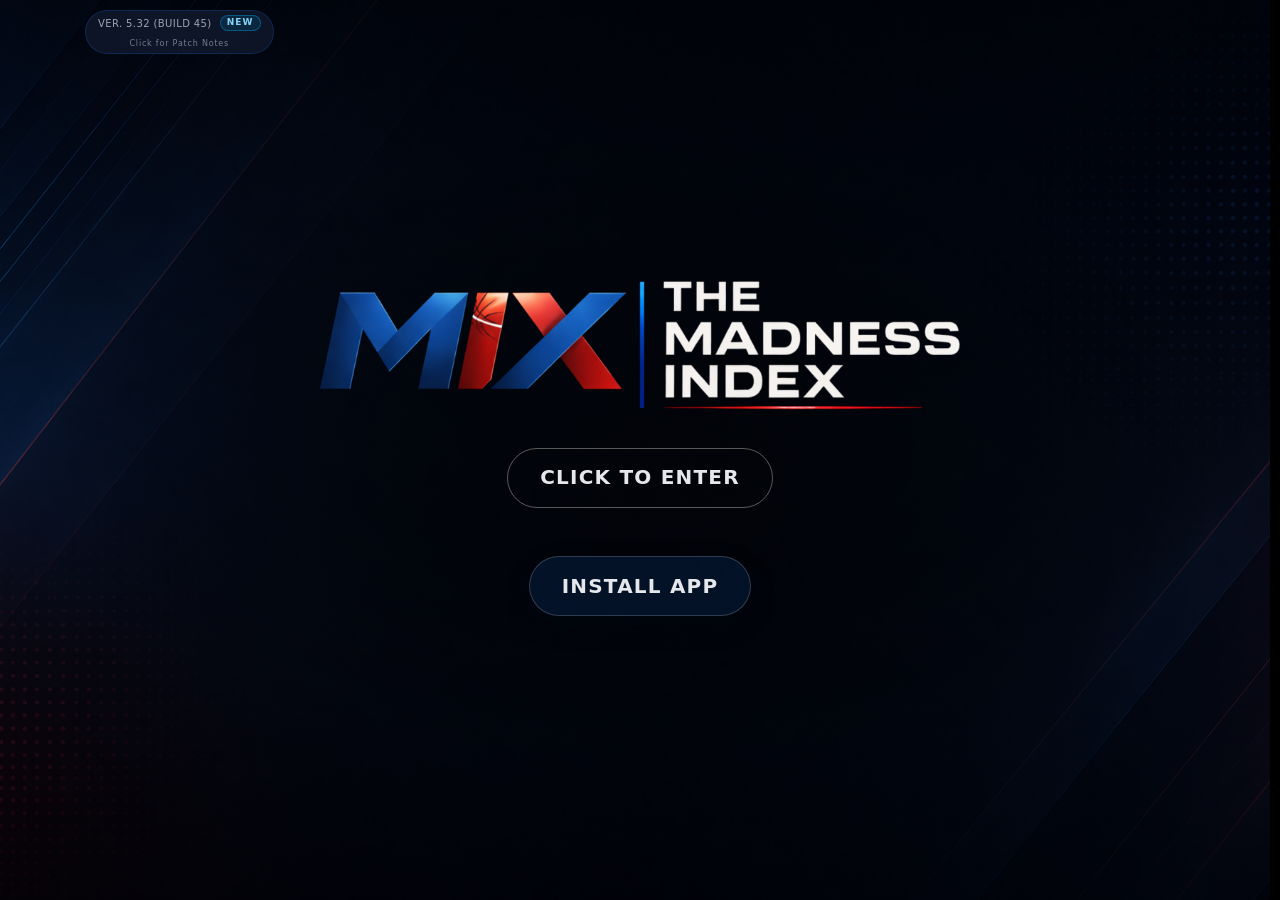
<file: index.html>
<!DOCTYPE html>
<html lang="en">
<head>
  <meta charset="UTF-8" />
  <title>The Madness Index</title>
  <meta name="viewport" content="width=device-width, initial-scale=1.0, viewport-fit=cover" />

  <!-- Google Font -->
  <link rel="preconnect" href="https://fonts.googleapis.com">
  <link rel="preconnect" href="https://fonts.gstatic.com" crossorigin>
  <link href="https://fonts.googleapis.com/css2?family=Rajdhani:wght@500;600;700&display=swap" rel="stylesheet">

  <!-- Core styles -->
  <link rel="stylesheet" href="styles2.css?v=45" />
  <link rel="stylesheet" href="mobile.css?v=45" />
  <link rel="icon" type="image/png" href="assets/img/logos/madness-index-app-logo.PNG" />

  <!-- PWA manifest -->
  <link rel="manifest" href="manifest.json?v=45" />
</head>
<body>

<!-- Canonical Madness Delta (single source of truth) -->
<svg aria-hidden="true" focusable="false" style="position:absolute;width:0;height:0;overflow:hidden">
  <symbol id="mi-delta-symbol" viewBox="0 0 10.754103 9.3092775">
    <g transform="translate(-2.5877921,-2.8114259)">
      <path
        style="fill:#1c6fb0;fill-opacity:1;stroke:#165a8e;stroke-width:0.184;stroke-dasharray:none;stroke-opacity:1"
        d="M 7.9648442,6.2478923 8.9863116,8.1953879 10.00778,10.142884 H 7.9648442 5.9219074 L 6.9433758,8.1953879 Z" />
      <path
        style="fill:#e6e9ed;fill-opacity:1;stroke:#bcc3cd;stroke-width:0.3;stroke-linecap:butt;stroke-linejoin:miter;stroke-dasharray:none;stroke-opacity:1;paint-order:stroke fill markers"
        d="M 7.9648438,3.1113281 2.8476562,11.970703 h 6.2109376 1.4472652 0.652344 L 10.505859,10.988281 H 9.0585938 4.671875 C 5.7699525,8.9123322 6.8676086,6.8361598 7.9648438,4.7597656 9.1123585,6.9421942 10.279058,9.1148887 11.416016,11.302734 L 11.75,11.970703 h 1.332031 z" />
    </g>
  </symbol>
</svg>

<!-- ================= MADNESS INDEX ENTRY SCREEN ================= -->
<div id="mi-entry-screen" aria-hidden="true">
  <div class="mi-entry-inner">
    <img src="assets/img/logos/madness-index-home-logo.png" alt="The Madness Index" class="mi-entry-logo"/>

    <button class="mi-entry-button">CLICK TO ENTER</button>

    <button
      id="miInstallBtn"
      class="mi-entry-install-button"
      type="button"
      hidden
    >
      INSTALL APP
    </button>

    <div
      id="miInstallHelp"
      class="mi-entry-install-help"
      hidden
      aria-live="polite"
    ></div>
  </div>
</div>
<!-- =============================================================== -->
<div id="preMatchup">

    <!-- ================= HEADER ZONE ================= -->
    <div class="header-zone-wrapper">

  <!-- ================= HEADER ================= -->
  <header class="app-header enhanced-header">

    <div class="hero-logo-wrap">
      <img
        src="assets/img/logos/madness-index-home-logo.png"
        alt="Madness Index Logo"
        class="hero-logo"
      />
    </div>

    <div class="hero-text-wrap">
      <p class="hero-tagline" data-copy="hero.tagline"></p>
      <p class="hero-subtitle">
        <span data-copy="hero.subtitle"></span>
        <span class="hero-sub-highlight" data-copy="hero.subtitle_highlight"></span>
      </p>
    </div>

  </header>

  <!-- ================= VERSION NOTES (UTILITY OVERLAY) ================= -->
  <div class="version-notes-anchor">
    <button
      id="versionBadgeBtn"
      class="version-badge version-badge-btn"
      type="button"
      aria-haspopup="dialog"
      aria-expanded="false"
    >
      <span class="vb-line1">
        <span id="versionBadgeText">Version 1.0 (Build 4.0)</span>
        <span class="vb-new" aria-hidden="true">NEW</span>
      </span>
      <span class="vb-hint">Click for Patch Notes</span>
    </button>

    <div
      id="versionNotes"
      class="version-notes"
      role="dialog"
      aria-hidden="true"
      aria-label="Patch notes"
    >
      <div
        class="version-notes-title"
        data-copy="patch_notes.title"
      >
        Patch Notes
      </div>

      <!-- JS will render patch notes into this list -->
      <ul
        id="versionNotesList"
        class="version-notes-list"
      ></ul>
    </div>
  </div>

</div>

    <!-- PRE-MATCHUP PROGRESS BAR (moved under hero) -->
    <section id="preHubStatusWrap" class="pre-header-status">
      <div class="pre-hub-status" id="preHubStatus" role="status" aria-live="polite">
        <span class="pre-status-label" data-copy="prematch.progress.status_label"></span>
        <span id="preStatusText" class="pre-status-text"></span>

        <div class="pre-status-bar" aria-hidden="true">
          <div id="preStatusFill" class="pre-status-fill"></div>
        </div>
      </div>
    </section>

    <!-- ========== PRE-MATCHUP 3-COLUMN SETUP ROW ========== -->
    <section id="preSetupRow" class="pre-setup-row top-bar">

      <!-- COL 1: Start a Matchup (dynamic single-step) -->
      <section id="preMatchupHub" class="card pre-matchup-hub">
        <div class="pre-hub-inner">

          <div class="round-step-label" data-copy="controls.step0_label">Matchup Status</div>

          <div class="pre-hub-steps pre-hub-status-grid">
            <div class="pre-step pre-step--status" id="preStep1">
              <div class="pre-step-num">1</div>
              <div class="pre-step-copy">
                <div class="pre-step-label" id="preStepLabel1" data-copy="prematch.progress.step1">Dataset</div>
                <div class="pre-step-text" id="preStepText1">Not loaded</div>
              </div>
              <div class="pre-step-status" id="preStepStatus1">Pending</div>
            </div>

            <div class="pre-step pre-step--status" id="preStep2">
              <div class="pre-step-num">2</div>
              <div class="pre-step-copy">
                <div class="pre-step-label" id="preStepLabel2" data-copy="prematch.progress.step2">Teams</div>
                <div class="pre-step-text" id="preStepText2">Waiting for selections</div>
              </div>
              <div class="pre-step-status" id="preStepStatus2">Locked</div>
            </div>

            <div class="pre-step pre-step--status" id="preStep3">
              <div class="pre-step-num">3</div>
              <div class="pre-step-copy">
                <div class="pre-step-label" id="preStepLabel3" data-copy="prematch.progress.step3">Round + Run</div>
                <div class="pre-step-text" id="preStepText3">Round not selected</div>
              </div>
              <div class="pre-step-status" id="preStepStatus3">Locked</div>
            </div>
          </div>
        </div>
      </section>

      <!-- COL 2: CSV / Dataset -->
      <div class="card controls-card is-primary-entry" id="datasetCard">
        <div class="round-step-label" data-copy="controls.step1_label">STEP 1: Load Tournament Data</div>

        <div class="controls-grid">
          <div class="dataset-select-wrap">
            <select id="datasetSelect">
              <option value="" disabled selected data-copy="controls.dataset_placeholder">Select a dataset…</option>

              <option value="data/csvs/mi_2026_official.csv" data-filename="MadnessIndex_2026_Official.csv">
                2026 Official Tournament Field
              </option>

              <option value="data/csvs/mi_2025_official.csv" data-filename="MadnessIndex_2025_Official.csv">
                2025 Official Tournament Field
              </option>

              <option value="data/csvs/mi_2024_official.csv" data-filename="MadnessIndex_2024_Official.csv">
                2024 Official Tournament Field
              </option>

              <option value="data/csvs/mi_2023_official.csv" data-filename="MadnessIndex_2023_Official.csv">
                2023 Official Tournament Field
              </option>

              <option value="data/csvs/mi_2022_official.csv" data-filename="MadnessIndex_2022_Official.csv">
                2022 Official Tournament Field
              </option>

              <option value="data/csvs/mi_2021_official.csv" data-filename="MadnessIndex_2021_Official.csv">
                2021 Official Tournament Field
              </option>

              <option value="data/csvs/mi_2019_official.csv" data-filename="MadnessIndex_2019_Official.csv">
                2019 Official Tournament Field
              </option>

              <option value="data/csvs/mi_2018_official.csv" data-filename="MadnessIndex_2018_Official.csv">
                2018 Official Tournament Field
              </option>

              <option value="data/csvs/mi_2017_official.csv" data-filename="MadnessIndex_2017_Official.csv">
                2017 Official Tournament Field
              </option>

              <option value="data/csvs/mi_2016_official.csv" data-filename="MadnessIndex_2016_Official.csv">
                2016 Official Tournament Field
              </option>

              <option value="data/csvs/mi_2015_official.csv" data-filename="MadnessIndex_2015_Official.csv">
                2015 Official Tournament Field
              </option>

              <option value="data/csvs/mi_2014_official.csv" data-filename="MadnessIndex_2014_Official.csv">
                2014 Official Tournament Field
              </option>

              <option value="data/csvs/mi_2013_official.csv" data-filename="MadnessIndex_2013_Official.csv">
                2013 Official Tournament Field
              </option>

              <option value="data/csvs/mi_2012_official.csv" data-filename="MadnessIndex_2012_Official.csv">
                2012 Official Tournament Field
              </option>

              <option value="data/csvs/mi_2011_official.csv" data-filename="MadnessIndex_2011_Official.csv">
                2011 Official Tournament Field
              </option>
            </select>
          </div>

          <div class="or-divider" aria-hidden="true">
            <span>OR</span>
          </div>

          <label for="csvFile" class="file-label file-label--manual">
            <span data-copy="controls.csv_label_manual">Upload CSV manually</span>
            <input type="file" id="csvFile" accept=".csv" />
          </label>
        </div>

        <div id="status" class="status"></div>
      </div>

      <!-- COL 3: Team / Round / Run (3-row grid) -->
      <div class="card controls-card matchup-setup-card" id="matchupSetupCard">

        <div class="matchup-steps">
          <!-- ROW 1 -->
          <div class="matchup-step mc-row" id="mcRow1">
            <div class="round-step-label step-label" data-copy="controls.step2_label">STEP 2: Select Teams</div>

            <div class="control-row">
              <div class="select-wrap home-team-select" id="teamASelectWrap">
                <select id="teamA" data-dd-context="home">
                  <option value="" disabled selected>Select Team A</option>
                </select>
              </div>

              <div class="select-wrap home-team-select" id="teamBSelectWrap">
                <select id="teamB" data-dd-context="home">
                  <option value="" disabled selected>Select Team B</option>
                </select>
              </div>
            </div>
          </div>

          <!-- ROW 2 -->
          <div class="matchup-step mc-row" id="mcRow2">
            <div class="round-step-label" data-copy="controls.step3_label">STEP 3: Select Round</div>

            <div class="round-control-row">
              <div class="round-selector-wrap" id="roundSelectorWrap">
                <button id="roundSelectBtn" class="btn ghost round-btn">Select Round</button>
                <div id="roundDropdown" class="round-dropdown hidden">
                  <div class="round-option" data-round="R64" data-copy="rounds.R64">Round of 64</div>
                  <div class="round-option" data-round="R32" data-copy="rounds.R32">Round of 32</div>
                  <div class="round-option" data-round="S16" data-copy="rounds.S16">Sweet Sixteen</div>
                  <div class="round-option" data-round="E8" data-copy="rounds.E8">Elite Eight</div>
                  <div class="round-option" data-round="First4" data-copy="rounds.First4">First Four</div>
                  <div class="round-option" data-round="F4" data-copy="rounds.F4">Final Four</div>
                  <div class="round-option" data-round="Champ" data-copy="rounds.Champ">Championship</div>
                </div>
              </div>

              <label class="sandbox-toggle enhanced-sandbox" data-tooltip="Ignores bracket round constraints">
                <input type="checkbox" id="sandboxModeToggle" />
                <span>Sandbox</span>
              </label>
            </div>
          </div>

          <!-- ROW 3 -->
          <div class="matchup-step mc-row" id="mcRow3">
            <div class="round-step-label" data-copy="controls.step4_label">STEP 4: Run the Matchup</div>
            <div class="matchup-actions-row">
              <button id="compareBtn" class="btn primary compare-btn-disabled" disabled>
                <span data-copy="controls.compare_btn">Compare Matchup</span>
              </button>

              <!-- Clear Workflow State -->
              <button
                id="clearWorkflowStateBtn"
                class="btn ghost clear-workflow-btn"
                type="button"
                aria-label="Reset workflow"
                title="Reset all selections"
              >
                Reset Workflow
              </button>

            </div>
          </div>

        </div>
      </div>
    </section>

        <!-- ========== FIELD LEADERS (PRE-MATCHUP DATASET SNAPSHOT) ========== -->
    <section
      id="fieldLeadersShell"
      class="mi-field-leaders"
      hidden
      aria-label="Field Leaders"
    >
      <button
        id="fieldLeadersToggle"
        class="mi-field-leaders-toggle"
        type="button"
        aria-expanded="false"
        aria-controls="fieldLeadersGrid"
      >
        <span class="mi-field-leaders-title-wrap">
          <span class="mi-field-leaders-kicker">Selected Dataset</span>
          <strong class="mi-field-leaders-title">Field Leaders</strong>
          <span class="mi-field-leaders-subtitle">
            Dataset-wide identity standouts
          </span>
        </span>

        <span class="mi-field-leaders-toggle-meta">
          <span class="mi-field-leaders-toggle-text">View</span>
          <span class="mi-field-leaders-chevron" aria-hidden="true">▾</span>
        </span>
      </button>

      <div
        id="fieldLeadersGrid"
        class="mi-field-leaders-grid"
        aria-live="polite"
      ></div>
    </section>
</div>

<div id="postMatchup" class="hidden">
  <div id="postMatchupTop">
    <section id="matchupBar" class="matchup-bar">
      <section class="mi-matchup-backplate" aria-label="Recent matchups" hidden>
       <div class="mi-log-head">
         <button
           id="miLogShelfToggle"
           class="mi-log-label matchup-kicker mi-log-toggle"
           type="button"
           aria-expanded="false"
           aria-controls="miLogShelfPanel"
           data-tooltip="Click to Expand"
         >
           MATCHUP LOG
         </button>
        </div>

      <div
        id="miLogShelfPanel"
        class="mi-log-shelf-panel"
        hidden
      >
        <div id="miLogTop3" class="mi-log-top3"></div>

        <div id="miLogMorePanel" class="mi-log-more-panel">
          <div id="miLogMoreList" class="mi-log-more-list"></div>
        </div>
      </div>
    </section>

      <div class="mi-matchup-dock card">
        <div class="matchup-bar-main">
          <div class="matchup-controls-label matchup-kicker">MATCHUP CONTROLS</div>

          <!-- LEFT: CINDERELLA -->
          <div class="matchup-bar-left">
            <span id="matchupRoleA" class="matchup-bar-label">Cinderella</span>
            <div class="matchup-bar-team">
              <span id="matchupCinderName">Team A</span>
              <span id="matchupCinderSeed" class="matchup-bar-seed"></span>
            </div>
            <div id="matchupQuickA" class="matchup-quick-slot" aria-hidden="true"></div>
          </div>

          <!-- CENTER -->
          <div class="matchup-bar-center">
            <div class="matchup-bar-vs">vs</div>
            <span id="matchupRoundPill" class="summary-round-pill matchup-bar-round">Round</span>
            <button id="editMatchupBtn" class="matchup-bar-edit" type="button">Edit matchup ▾</button>

            <div
              id="matchupQuickDataset"
              class="matchup-quick-slot matchup-quick-dataset"
              aria-hidden="true"
            ></div>

            <div
              id="matchupQuickRound"
              class="matchup-quick-slot matchup-quick-round"
              aria-hidden="true"
            ></div>

            <div class="matchup-quick-actions" aria-hidden="true">
              <button id="matchupQuickRun" class="btn primary matchup-quick-run" type="button">Compare Teams</button>
              <button id="matchupQuickCancel" class="btn ghost matchup-quick-cancel" type="button">Cancel</button>
            </div>
          </div>

          <!-- RIGHT: FAVORITE -->
          <div class="matchup-bar-right">
            <span id="matchupRoleB" class="matchup-bar-label">Favorite</span>
            <div class="matchup-bar-team">
              <span id="matchupFavoriteName">Team B</span>
              <span id="matchupFavoriteSeed" class="matchup-bar-seed"></span>
            </div>
            <div id="matchupQuickB" class="matchup-quick-slot" aria-hidden="true"></div>
          </div>
        </div>
      </div>
    </section>

    <!-- ========== VERDICT (ALWAYS VISIBLE POST-MATCHUP) ========== -->
    <section id="verdictShell" class="card mi-verdict-shell hidden" aria-live="polite">
      <div class="mi-verdict-shell-inner">

        <div class="mi-verdict-grid">
          <!-- LEFT (75%): Verdict proclamation -->
          <div class="mi-verdict-main">
            <div class="mi-scorebug-top">
              <div class="mi-scorebug-kicker">
                <img 
                  src="assets/img/logos/madness-index-vertical4.png" 
                  alt="The Madness Index"
                  class="mi-vert-logo"
                />
              </div>

              <div class="mi-scorebug-line" id="miVerdictLine" data-copy="verdict.metrics.primary_text">—</div>

              <div
                class="mi-verdict-inline-actions"
                id="miVerdictInlineActions"
                aria-label="Matchup result actions"
                hidden
              >
                <button
                  id="shareMatchupBtn"
                  class="btn ghost mi-verdict-action-btn"
                  type="button"
                  disabled
                  aria-label="Share matchup result"
                >
                  Share Matchup
                </button>

                <button
                  id="saveMatchupImageBtn"
                  class="btn ghost mi-verdict-action-btn"
                  type="button"
                  disabled
                  aria-label="Save matchup image"
                >
                  Save Image
                </button>
              </div>
            </div>
          </div>

          <!-- RIGHT (25%): Evidence rail -->
          <aside class="mi-verdict-rail" aria-label="Evidence rail">
            <!-- MI Flip Tile (front: numbers, back: meaning + action) -->
            <div class="flip-tile mi-scorebug-score mi-verdict-metrics-tile" id="miVerdictMetricsTile" aria-label="Madness Index metrics">
              <div class="flip-tile-inner">

                <!-- FRONT -->
                <div class="tile-face tile-front">
                  <div class="mi-scorebug-grid">

                    <div class="mi-scorebug-team mi-scorebug-team--a">
                      <div class="mi-scorebug-team-head">
                        <div id="miScorebugBrandA" class="mi-team-brand mi-team-brand--scorebug">
                          <img id="miScorebugLogoA" class="mi-team-brand-logo" alt="" hidden>
                          <span id="miScorebugTeamA" class="mi-team-brand-name">Team A</span>
                        </div>
                      </div>

                      <div class="mi-scorebug-team-lines">
                        <div class="mi-scorebug-team-line mi-scorebug-team-line--metric">
                          <div class="mi-scorebug-mini-label">Baseline MI</div>
                          <div class="mi-scorebug-mini-metric">
                            <div class="mi-scorebug-mini-bar" aria-hidden="true">
                              <span class="mi-scorebug-mini-center"></span>
                              <span id="miScorebugBaseBarAneg" class="mi-scorebug-mini-fill mi-scorebug-mini-fill-neg"></span>
                              <span id="miScorebugBaseBarApos" class="mi-scorebug-mini-fill mi-scorebug-mini-fill-pos"></span>
                            </div>
                            <span id="miScorebugBaseA" class="mi-scorebug-mini-value">—</span>
                          </div>
                          <span id="miScorebugBaseSrA" class="sr-only"></span>
                        </div>

                        <div class="mi-scorebug-team-line mi-scorebug-team-line--metric">
                          <div class="mi-scorebug-mini-label">Matchup MI</div>
                          <div class="mi-scorebug-mini-metric">
                            <div class="mi-scorebug-mini-bar" aria-hidden="true">
                              <span class="mi-scorebug-mini-center"></span>
                              <span id="miScorebugMatchBarAneg" class="mi-scorebug-mini-fill mi-scorebug-mini-fill-neg"></span>
                              <span id="miScorebugMatchBarApos" class="mi-scorebug-mini-fill mi-scorebug-mini-fill-pos"></span>
                            </div>
                            <span id="miScorebugMatchA" class="mi-scorebug-mini-value">—</span>
                          </div>
                          <span id="miScorebugMatchSrA" class="sr-only"></span>
                        </div>
                      </div>
                    </div>

                    <div class="mi-scorebug-team mi-scorebug-team--b">
                      <div class="mi-scorebug-team-head">
                        <div id="miScorebugBrandB" class="mi-team-brand mi-team-brand--scorebug">
                          <img id="miScorebugLogoB" class="mi-team-brand-logo" alt="" hidden>
                          <span id="miScorebugTeamB" class="mi-team-brand-name">Team B</span>
                        </div>
                      </div>

                      <div class="mi-scorebug-team-lines">
                        <div class="mi-scorebug-team-line mi-scorebug-team-line--metric">
                          <div class="mi-scorebug-mini-label">Baseline MI</div>
                          <div class="mi-scorebug-mini-metric">
                            <div class="mi-scorebug-mini-bar" aria-hidden="true">
                              <span class="mi-scorebug-mini-center"></span>
                              <span id="miScorebugBaseBarBneg" class="mi-scorebug-mini-fill mi-scorebug-mini-fill-neg"></span>
                              <span id="miScorebugBaseBarBpos" class="mi-scorebug-mini-fill mi-scorebug-mini-fill-pos"></span>
                            </div>
                            <span id="miScorebugBaseB" class="mi-scorebug-mini-value">—</span>
                          </div>
                          <span id="miScorebugBaseSrB" class="sr-only"></span>
                        </div>

                        <div class="mi-scorebug-team-line mi-scorebug-team-line--metric">
                          <div class="mi-scorebug-mini-label">Matchup MI</div>
                          <div class="mi-scorebug-mini-metric">
                            <div class="mi-scorebug-mini-bar" aria-hidden="true">
                              <span class="mi-scorebug-mini-center"></span>
                              <span id="miScorebugMatchBarBneg" class="mi-scorebug-mini-fill mi-scorebug-mini-fill-neg"></span>
                              <span id="miScorebugMatchBarBpos" class="mi-scorebug-mini-fill mi-scorebug-mini-fill-pos"></span>
                            </div>
                            <span id="miScorebugMatchB" class="mi-scorebug-mini-value">—</span>
                          </div>
                          <span id="miScorebugMatchSrB" class="sr-only"></span>
                        </div>
                      </div>
                    </div>

                    <div class="mi-scorebug-gap">
                      <span class="mi-scorebug-gap-label">
                        <svg class="mi-delta-mark"
                             viewBox="0 0 10.754103 9.3092775"
                             preserveAspectRatio="xMidYMid meet"
                             aria-hidden="true"
                             focusable="false"
                             title="Madness Delta">
                          <use href="#mi-delta-symbol" x="0" y="0" width="100%" height="100%"></use>
                        </svg>
                      </span>

                      <span id="miScorebugGapValue" class="mi-scorebug-gap-value">—</span>
                    </div>
                    <div class="mi-metrics-hint mi-flip-hint">Flip for context</div>
                  </div>
                </div>

                <!-- BACK -->
                <div class="tile-face tile-back">
                  <div class="mi-metrics-back-text" data-copy="verdict.metrics.back_text"></div>
                </div>

              </div>
            </div>
          </aside>
        </div>

        <!-- tiny footer (calibration / disclaimer) -->
        <div class="mi-verdict-footer">
          <span id="miVerdictDisclaimer"
            class="mi-verdict-disclaimer"
            data-copy="verdict.metrics.disclaimer_line"></span>
        </div>

        <div class="mi-verdict-actions mi-verdict-actions-rail">
          <button id="miEvidenceToggle" class="mi-evidence-toggle" type="button" aria-expanded="false">
            View Full Scorecard <span class="mi-chev" aria-hidden="true">▾</span>
          </button>
        </div>  
      </div>
    </section>
  </div>

  <!-- ========== ANALYSIS (HIDDEN UNTIL MATCHUP RUNS) ========== -->
  <div id="analysisShell" class="analysis-shell hidden">

    <!-- ================ CORE TRAITS & TEAM SCORECARDS ================ -->
    <main id="result" class="result-layout">

      <!-- ============================================================= -->
      <!-- ===================== CINDERELLA CARD ======================= -->
      <!-- ============================================================= -->
      <section id="cindCard" class="team-card card">
        <div class="flip-inner">

          <!-- ===================== FRONT FACE ====================== -->
          <div class="card-face card-front">

            <!-- Header -->
            <header class="team-card-header">
              <div class="team-card-header-main">
                <div class="team-card-brand-stack">
                  <span id="roleTagA" class="role-tag cind-tag">Cinderella</span>

                  <div id="teamABrand" class="mi-team-brand mi-team-brand--card">
                    <img id="teamALogo" class="mi-team-brand-logo" alt="" hidden>
                    <h2 id="teamATitle" class="mi-team-brand-name">Team A</h2>
                  </div>
                </div>  
              </div>

              <div class="seed-label"><span id="teamASeed"></span></div>
            </header>

            <!-- Core Traits Mini Flip Tile -->
            <section class="profile-section flip-tile">
              <div class="flip-tile-inner">

                <!-- FRONT -->
                <div class="tile-face tile-front">
                  <div class="section-header">
                    <div class="matchup-kicker">Core Traits Profile</div>
                  </div>

                  <table id="cindProfileTableA" class="explain-table mi-core-table"></table>
                  <template id="miCoreTableTemplate">
                    <thead>
                      <tr>
                        <th class="mi-core-col-battlefield">Battlefield</th>
                        <th class="mi-core-col-spread">Spread</th>
                        <th class="mi-core-col-standing">Standing</th>
                        <th class="mi-core-col-tier">Tier</th>
                        <th class="mi-core-col-impact">Impact</th>
                      </tr>
                    </thead>
                    <tbody></tbody>
                  </template>

                  <template id="miCoreSectionRowTemplate">
                    <tr class="mi-core-section-row">
                      <th class="mi-core-section-title" colspan="5"></th>
                    </tr>
                  </template>

                  <template id="miCoreMetricRowTemplate">
                    <tr class="mi-core-metric-row">
                      <td class="mi-core-battlefield"></td>

                      <td class="mi-core-spread">
                        <span class="mi-core-spread-pill"></span>
                      </td>

                      <td class="mi-core-standing-cell">
                        <div class="mi-standing-wrap">
                          <div class="mi-standing-bar" aria-hidden="true">
                            <span class="mi-standing-fill"></span>
                            <span class="mi-standing-median"></span>
                          </div>

                          <span class="mi-standing-sr sr-only"></span>
                        </div>
                      </td>

                      <td class="mi-core-tier"></td>

                      <td class="mi-core-impact">
                        <span class="mi-core-impact-value"></span>
                      </td>
                    </tr>
                  </template>

                  <div id="cindProfileExplainA" class="explain-panel"></div>

                  <div class="profile-support-row">
                    <div class="mi-eff-module" id="miEffModuleA" aria-label="Madness Index efficiency metrics">
                      <div class="mi-eff-header">MI Efficiency Metrics</div>

                      <div class="mi-eff-seg">
                        <div class="mi-eff-meta">
                          <span class="mi-eff-label">Offensive Signal</span>
                          <span class="mi-eff-helper">sum of offensive impacts</span>
                        </div>
                        <span id="miEffOffA" class="mi-eff-value">0.0</span>
                      </div>

                      <div class="mi-eff-seg">
                        <div class="mi-eff-meta">
                          <span class="mi-eff-label">Defensive Signal</span>
                          <span class="mi-eff-helper">sum of defensive impacts</span>
                        </div>
                        <span id="miEffDefA" class="mi-eff-value">0.0</span>
                      </div>

                      <div class="mi-eff-seg is-emphasis">
                        <div class="mi-eff-meta">
                          <span class="mi-eff-label">Combined Margin</span>
                          <span class="mi-eff-helper">offense + defense</span>
                        </div>
                        <span id="miEffMarginA" class="mi-eff-value">0.0</span>
                      </div>
                    </div>

                    <div id="resumeTileA" class="context-tile context-neutral profile-resume-tile profile-static-tile">
                      <div class="tile-face tile-front">
                        <div class="context-header">
                          <span class="context-label" data-copy="card.resume_label">Résumé Context</span>
                          <span id="resumeAdjA" class="context-score">Average</span>
                        </div>
                        <div class="context-subrow">
                          <span id="resumeTierA" class="context-tier">Base Trust ×1.00</span>
                        </div>
                      </div>
                    </div>
                  </div>

                  <div class="subtotal-row profile-subtotal-row">
                    <div class="subtotal-main">
                      <span data-copy="card.profile_subtotal">Profile Subtotal</span>
                      <span id="cindSubtotalA" class="subtotal-value">0.00</span>
                    </div>

                    <div id="identityInlineA" class="subtotal-identity identity-inline-neutral">
                      <div class="identity-inline-kicker">Tournament Identity</div>

                      <div class="identity-inline-main">
                        <span id="identityScoreA" class="identity-inline-badge">—</span>

                        <div class="identity-inline-meta">
                          <span id="identityRoleA" class="identity-inline-label">Neutral</span>
                          <span id="identityDetailA" class="identity-inline-detail">No active identity signal</span>
                        </div>

                        <div class="identity-meter">
                          <div id="identityMeterFillA" class="identity-meter-fill"></div>
                        </div>
                      </div>

                      <div class="seed-fit-inline seed-fit-inline-neutral" id="seedFitInlineA">
                        <div class="seed-fit-inline-header">Seed Fit</div>
                        <div class="seed-fit-inline-main">
                          <span id="seedFitScoreA" class="seed-fit-inline-badge">—</span>
                          <div class="seed-fit-inline-meta">
                            <span id="seedFitLabelA" class="seed-fit-inline-label">Unavailable</span>
                            <span id="seedFitDetailA" class="seed-fit-inline-detail">No seed-fit reading available</span>
                          </div>
                        </div>
                        <div id="seedFitNarrativeA" class="seed-fit-inline-narrative"></div>
                      </div>
                    </div>
                  </div>

                  <p id="backIdentityA" class="back-line hidden"></p>

                  <div class="mi-metrics-hint mi-flip-hint">Flip for context</div>
                </div>

                <!-- BACK -->
                <div class="tile-face tile-back">
                  <div id="backCoreTileA" class="back-line core-back-container"></div>
                  <p class="back-helper" data-copy="card.tile_back_helper_core">
                    Tap again to return to the full Core Traits table.
                  </p>
                </div>

              </div>
            </section>

            <!-- Profile Marks (full-width row) -->
            <div class="team-card-marks">
              <div id="marksTileA" class="context-tile context-neutral inline-marks-tile flip-tile">
                <div class="flip-tile-inner">

                  <!-- FRONT -->
                  <div class="tile-face tile-front">
                    <div class="marks-front">
                      <div class="marks-front-header context-header marks-header">
                        <div class="marks-header-text matchup-kicker">Profile Marks</div>
                      </div>

                      <div class="marks-front-body context-subrow">
                        <div id="inlineMarksA" class="inline-marks-strip"></div>
                      </div>
                    </div>
                    <div class="mi-metrics-hint mi-flip-hint">Flip for context</div>
                  </div>

                  <!-- BACK -->
                  <div class="tile-face tile-back">
                    <h4 data-copy="card.marks_tile_header">Explanation:</h4>
                    <p id="backMarksTileA" class="back-line"></p>
                    <p class="back-helper" data-copy="card.tile_back_helper_marks">
                      Tap again to see the badges.
                    </p>
                  </div>

                </div>
              </div>
            </div><!-- END card-front -->

            <!-- ===================== BACK FACE ====================== -->

          </div><!-- END flip-inner -->
        </div>
      </section>

      <!-- ============================================================= -->
      <!-- ======================= FAVORITE CARD ======================= -->
      <!-- ============================================================= -->
      <section id="favCard" class="team-card card">
        <div class="flip-inner">

          <!-- ===================== FRONT FACE ====================== -->
          <div class="card-face card-front">

            <!-- Header -->
            <header class="team-card-header">
              <div class="team-card-header-main">
                <div class="team-card-brand-stack">
                  <span id="roleTagB" class="role-tag fav-tag">Favorite</span>

                  <div id="teamBBrand" class="mi-team-brand mi-team-brand--card">
                    <img id="teamBLogo" class="mi-team-brand-logo" alt="" hidden>
                    <h2 id="teamBTitle" class="mi-team-brand-name">Team B</h2>
                  </div>
                </div>
              </div>

              <div class="seed-label"><span id="teamBSeed"></span></div>
            </header>        

            <!-- Favorite Profile (Core Traits + Breadth) — MINI FLIP TILE -->
            <section class="profile-section flip-tile">
              <div class="flip-tile-inner">

                <!-- FRONT -->
                <div class="tile-face tile-front">
                  <div class="section-header">
                    <div class="matchup-kicker">Core Traits Profile</div>
                  </div>

                  <table id="favProfileTableB" class="explain-table mi-core-table"></table>

                  <div id="favProfileExplainB" class="explain-panel"></div>

                  <div class="profile-support-row">
                    <div class="mi-eff-module" id="miEffModuleB" aria-label="Madness Index efficiency metrics">
                      <div class="mi-eff-header">MI Efficiency Metrics</div>

                      <div class="mi-eff-seg">
                        <div class="mi-eff-meta">
                          <span class="mi-eff-label">Offensive Signal</span>
                          <span class="mi-eff-helper">sum of offensive impacts</span>
                        </div>
                        <span id="miEffOffB" class="mi-eff-value">0.0</span>
                      </div>

                      <div class="mi-eff-seg">
                        <div class="mi-eff-meta">
                          <span class="mi-eff-label">Defensive Signal</span>
                          <span class="mi-eff-helper">sum of defensive impacts</span>
                        </div>
                        <span id="miEffDefB" class="mi-eff-value">0.0</span>
                      </div>

                      <div class="mi-eff-seg is-emphasis">
                        <div class="mi-eff-meta">
                          <span class="mi-eff-label">Combined Margin</span>
                          <span class="mi-eff-helper">offense + defense</span>
                        </div>
                        <span id="miEffMarginB" class="mi-eff-value">0.0</span>
                      </div>
                    </div>

                    <div id="resumeTileB" class="context-tile context-neutral profile-resume-tile profile-static-tile">
                      <div class="tile-face tile-front">
                        <div class="context-header">
                          <span class="context-label" data-copy="card.resume_label">Résumé Context</span>
                          <span id="resumeAdjB" class="context-score">Average</span>
                        </div>
                        <div class="context-subrow">
                          <span id="resumeTierB" class="context-tier">Base Trust ×1.00</span>
                        </div>
                      </div>
                    </div>
                  </div>

                  <div class="subtotal-row profile-subtotal-row">
                    <div class="subtotal-main">
                      <span data-copy="card.profile_subtotal">Profile Subtotal</span>
                      <span id="favSubtotalB" class="subtotal-value">0.00</span>
                    </div>

                    <div id="identityInlineB" class="subtotal-identity identity-inline-neutral">
                      <div class="identity-inline-kicker">Tournament Identity</div>

                      <div class="identity-inline-main">
                        <span id="identityScoreB" class="identity-inline-badge">—</span>

                        <div class="identity-inline-meta">
                          <span id="identityRoleB" class="identity-inline-label">Neutral</span>
                          <span id="identityDetailB" class="identity-inline-detail">No active identity signal</span>
                        </div>

                        <div class="identity-meter">
                          <div id="identityMeterFillB" class="identity-meter-fill"></div>
                        </div>
                      </div>

                      <div class="seed-fit-inline seed-fit-inline-neutral" id="seedFitInlineB">
                        <div class="seed-fit-inline-header">Seed Fit</div>
                        <div class="seed-fit-inline-main">
                          <span id="seedFitScoreB" class="seed-fit-inline-badge">—</span>
                          <div class="seed-fit-inline-meta">
                            <span id="seedFitLabelB" class="seed-fit-inline-label">Unavailable</span>
                            <span id="seedFitDetailB" class="seed-fit-inline-detail">No seed-fit reading available</span>
                          </div>
                        </div>
                        <div id="seedFitNarrativeB" class="seed-fit-inline-narrative"></div>
                      </div>
                    </div>
                  </div>

                  <p id="backIdentityB" class="back-line hidden"></p>

                  <div class="mi-metrics-hint mi-flip-hint">Flip for context</div>
                </div>

                <!-- BACK -->
                <div class="tile-face tile-back">
                  <div id="backCoreTileB" class="back-line core-back-container"></div>
                  <p class="back-helper" data-copy="card.tile_back_helper_core">
                    Tap again to return to the full Core Traits table.
                  </p>
                </div>

              </div>
            </section>

            <!-- Full-width Profile Marks row under Identity + Résumé -->
            <div class="team-card-marks">
              <div id="marksTileB" class="context-tile context-neutral inline-marks-tile flip-tile">
                <div class="flip-tile-inner">

                  <!-- FRONT -->
                  <div class="tile-face tile-front">
                    <div class="marks-front">
                      <div class="marks-front-header context-header marks-header">
                        <div class="marks-header-text matchup-kicker">Profile Marks</div>
                      </div>

                      <div class="marks-front-body context-subrow">
                        <div id="inlineMarksB" class="inline-marks-strip"></div>
                      </div>
                    </div>
                    <div class="mi-metrics-hint mi-flip-hint">Flip for context</div>
                  </div>

                  <!-- BACK -->
                  <div class="tile-face tile-back">
                    <h4 data-copy="card.marks_tile_header">Explanation:</h4>
                    <p id="backMarksTileB" class="back-line"></p>
                    <p class="back-helper" data-copy="card.tile_back_helper_marks">
                      Tap again to see the badges.
                    </p>
                  </div>

                </div>
              </div>
            </div><!-- END card-front -->

            <!-- ===================== BACK FACE ====================== -->
          </div><!-- END flip-inner -->
        </div>
      </section>

    </main>

    <!-- ================ INTERACTION METRICS TABLE ================ -->
    <section id="interactionsSection" class="card interactions-card">
      <div class="legend-header legend-header--interactions">
        <div class="interactions-head interactions-head--left">
          <div class="int-console-pill interactions-header-pill matchup-kicker">INTERACTION CHANNELS</div>
        </div>

        <div class="interactions-head interactions-head--right">
          <div class="int-console-pill interactions-header-pill matchup-kicker">MATCHUP VOLATILITY</div>
        </div>
      </div>

      <div class="interactions-grid">
        <!-- LEFT: METRICS TILE -->
        <div class="interactions-left interactions-left-tile flip-tile" id="interactionsFlipTile">
          <div class="flip-tile-inner">

            <!-- FRONT -->
            <div class="tile-face tile-front interactions-front-face">
              <div class="interaction-table-wrap">
                <table id="interactionsTable" class="interaction-table mi-interaction-table">
                  <thead>
                    <tr>
                      <th class="mi-int-col-label">Interaction</th>
                      <th class="mi-int-col-bar">Leverage</th>
                      <th class="mi-int-col-intensity">Intensity</th>
                    </tr>
                  </thead>
                  <tbody></tbody>
                </table>

                <template id="miInteractionRowTemplate">
                  <tr class="mi-int-row">
                    <td class="mi-int-label-cell">
                      <div class="mi-int-label-main"></div>
                      <div class="mi-int-label-sub"></div>
                    </td>

                    <td class="mi-int-bar-cell">
                      <div class="mi-int-bar-wrap">
                        <div class="mi-int-bar" aria-hidden="true">
                          <span class="mi-int-bar-center"></span>
                          <span class="mi-int-bar-fill mi-int-bar-fill-a"></span>
                          <span class="mi-int-bar-fill mi-int-bar-fill-b"></span>
                        </div>
                        <span class="mi-int-bar-sr sr-only"></span>
                      </div>
                    </td>

                    <td class="mi-int-intensity-cell">
                      <span class="mi-int-intensity-pill"></span>
                    </td>
                  </tr>
                </template>
              </div>

              <div id="interactionTotalsBar" class="interaction-totals-bar"></div>

              <div
                class="mi-metrics-hint mi-flip-hint interactions-flip-hint"
                data-copy="interactions.flip_tile.front_hint">
                Flip for channel guide
              </div>
            </div>

            <!-- BACK -->
            <div class="tile-face tile-back interactions-back-face">
              <div
                id="interactionsNarrativeHost"
                class="int-console-body interactions-narrative-host"
                aria-live="polite">
              </div>

              <p
                class="back-helper interactions-back-helper"
                data-copy="interactions.flip_tile.back_helper">
                Tap again to return to the interaction metrics.
              </p>
            </div>
          </div>
        </div>

        <!-- RIGHT: DIAGNOSTICS TILE -->
        <div class="interactions-right interactions-diagnostics-tile">

          <section class="volatility-panel" id="volatilityPanel" aria-label="Matchup volatility meter">
            <div class="volatility-head">
              <div id="volatilityTierPill" class="volatility-tier-pill is-stable">Stable</div>
            </div>

            <div class="volatility-gauge-wrap">
              <div class="volatility-gauge-shell" id="volatilityGauge">
                <svg
                  class="volatility-gauge-svg"
                  viewBox="0 0 340 235"
                  role="img"
                  aria-label="Volatility meter gauge">

                  <defs>
                    <linearGradient id="volatilityArcGradient" x1="34" y1="170" x2="306" y2="170" gradientUnits="userSpaceOnUse">
                      <stop offset="0%" stop-color="#38bdf8"></stop>
                      <stop offset="45%" stop-color="#7dd3fc"></stop>
                      <stop offset="62%" stop-color="#facc15"></stop>
                      <stop offset="82%" stop-color="#fb923c"></stop>
                      <stop offset="100%" stop-color="#ef4444"></stop>
                    </linearGradient>

                    <filter id="volatilityArcSoftGlow" x="-25%" y="-25%" width="150%" height="150%">
                      <feGaussianBlur stdDeviation="2.5" result="blur"></feGaussianBlur>
                      <feMerge>
                        <feMergeNode in="blur"></feMergeNode>
                        <feMergeNode in="SourceGraphic"></feMergeNode>
                      </feMerge>
                    </filter>
                  </defs>

                  <!-- track -->
                  <path
                    id="volatilityGaugeTrack"
                    class="volatility-gauge-track"
                    d="M 34 170 A 136 136 0 0 1 306 170"
                    pathLength="100">
                  </path>

                  <!-- fill -->
                  <path
                    id="volatilityGaugeFill"
                    class="volatility-gauge-fill"
                    d="M 34 170 A 136 136 0 0 1 306 170"
                    pathLength="100"
                    stroke-dasharray="0 100">
                  </path>

                  <!-- ticks -->
                  <g id="volatilityGaugeTicks" class="volatility-gauge-ticks" aria-hidden="true"></g>

                  <!-- score -->
                  <text
                    id="volatilityScoreValue"
                    class="volatility-gauge-score"
                    x="170"
                    y="126"
                    text-anchor="middle">—</text>

                  <text
                    class="volatility-gauge-label"
                    x="170"
                    y="146"
                    text-anchor="middle">VOLATILITY</text>

                  <!-- zone labels -->
                  <g class="volatility-gauge-zones" aria-hidden="true">
                    <text x="72" y="196" text-anchor="middle">Stable</text>
                    <text x="170" y="196" text-anchor="middle">Moderate</text>
                    <text x="268" y="196" text-anchor="middle">Extreme</text>
                  </g>
                </svg>
              </div>

              <div
                id="volatilitySummaryText"
                class="volatility-summary-text"
                data-copy="volatility.copy.environment.empty">
                Run a matchup to populate the volatility environment.
              </div>

              <div
                id="volatilityThresholdText"
                class="volatility-threshold-text"
                data-copy="volatility.copy.chaos_line.empty">
                Run a matchup to reveal the chaos line.
              </div>
            </div>

            <div class="volatility-quarters" id="volatilityQuarters">
              <div class="vol-q-card">
                <div class="vol-q-top">
                  <span class="vol-q-label">Tempo</span>
                  <span id="volQuarterTempoValue" class="vol-q-value">—</span>
                </div>
                <div class="vol-q-bar"><span id="volQuarterTempo" class="vol-q-fill"></span></div>
                <div class="vol-q-meta">
                  <span id="volQuarterTempoDriver" class="vol-q-driver">Balanced</span>
                  <span id="volQuarterTempoLean" class="vol-q-lean">—</span>
                </div>
              </div>

              <div class="vol-q-card">
                <div class="vol-q-top">
                  <span class="vol-q-label">3PT Dependence</span>
                  <span id="volQuarterThreeValue" class="vol-q-value">—</span>
                </div>
                <div class="vol-q-bar"><span id="volQuarterThree" class="vol-q-fill"></span></div>
                <div class="vol-q-meta">
                  <span id="volQuarterThreeDriver" class="vol-q-driver">Balanced</span>
                  <span id="volQuarterThreeLean" class="vol-q-lean">—</span>
                </div>
              </div>

              <div class="vol-q-card">
                <div class="vol-q-top">
                  <span class="vol-q-label">Effective Possession Ratio</span>
                  <span id="volQuarterEprValue" class="vol-q-value">—</span>
                </div>
                <div class="vol-q-bar"><span id="volQuarterEpr" class="vol-q-fill"></span></div>
                <div class="vol-q-meta">
                  <span id="volQuarterEprDriver" class="vol-q-driver">Balanced</span>
                  <span id="volQuarterEprLean" class="vol-q-lean">—</span>
                </div>
              </div>

              <div class="vol-q-card">
                <div class="vol-q-top">
                  <span class="vol-q-label">Extra Scoring Chances / Game</span>
                  <span id="volQuarterScpgValue" class="vol-q-value">—</span>
                </div>
                <div class="vol-q-bar"><span id="volQuarterScpg" class="vol-q-fill"></span></div>
                <div class="vol-q-meta">
                  <span id="volQuarterScpgDriver" class="vol-q-driver">Balanced</span>
                  <span id="volQuarterScpgLean" class="vol-q-lean">—</span>
                </div>
              </div>
            </div>
          </section>
        </div>
      </div>
    </section>

    <!-- ================ SCORE SYNTHESIS ================ -->
    <section id="summarySection" class="card summary-card">
      <div id="summaryTable" class="summary-synthesis-wrap" role="group" aria-label="Score Synthesis">
        <table class="summary-synthesis-table mi-summary-synthesis-table" aria-label="Score Synthesis table">

          <colgroup>
            <col><!-- 1: A label -->
            <col><!-- 2: A contribution -->
            <col><!-- 3: A final -->
            <col><!-- 4: center -->
            <col><!-- 5: B final -->
            <col><!-- 6: B contribution -->
            <col><!-- 7: B label -->
          </colgroup>

          <tbody>
            <!-- ROW 1: Title -->
            <tr>
              <th class="syn-title" colspan="7">
                <span class="matchup-kicker syn-kicker">Score Synthesis</span>
              </th>
            </tr>

            <!-- ROW 2: Team Names + merged center -->
            <tr>
              <th class="syn-team syn-team-a" colspan="3">
                <div class="mi-summary-team-head">
                  <div id="summaryBrandA" class="mi-team-brand mi-team-brand--summary">
                    <img id="summaryLogoA" class="mi-team-brand-logo" alt="" hidden>
                    <span id="summaryTeamA" class="mi-team-brand-name">Team A</span>
                  </div>
                </div>
              </th>

              <td class="syn-center" rowspan="6">
                <div class="syn-center-inner">
                  <div id="summarySynLean" class="syn-lean-line" data-copy="summary.synthesis.syn_lean"></div>

                  <div id="summaryVolatilityMini" class="syn-volatility-mini" aria-label="Volatility summary">
                    <div class="syn-volatility-top">
                      <span class="syn-volatility-label">Volatility</span>
                      <span id="summaryVolatilityScore" class="syn-volatility-score">—</span>
                    </div>

                    <div class="syn-volatility-bar">
                      <span id="summaryVolatilityFill" class="syn-volatility-fill"></span>
                    </div>

                    <div class="syn-volatility-meta">
                      <span id="summaryVolatilityBeneficiary" class="syn-volatility-beneficiary">Balanced</span>
                    </div>
                  </div>

                  <div class="syn-delta" aria-label="Madness Delta">
                    <span class="syn-delta-label" aria-hidden="true">
                      <svg class="mi-delta-mark"
                           viewBox="0 0 10.754103 9.3092775"
                           preserveAspectRatio="xMidYMid meet"
                           focusable="false">
                        <use href="#mi-delta-symbol" x="0" y="0" width="100%" height="100%"></use>
                      </svg>
                    </span>

                    <span class="syn-delta-value" data-value="gap.sep">—</span>
                  </div>
                </div>
              </td>

              <th class="syn-team syn-team-b" colspan="3">
                <div class="mi-summary-team-head">
                  <div id="summaryBrandB" class="mi-team-brand mi-team-brand--summary">
                    <img id="summaryLogoB" class="mi-team-brand-logo" alt="" hidden>
                    <span id="summaryTeamB" class="mi-team-brand-name">Team B</span>
                  </div>
                </div>
              </th>        
            </tr>

            <!-- Baseline MI -->
            <tr>
              <td class="syn-label syn-label-a">
                <div class="syn-label-stack">
                  <div class="syn-label-main" data-copy="summary.score_build.baseline">Baseline MI</div>
                  <div class="syn-label-hint" data-copy="summary.score_build.baseline_hint">Post-calibration baseline score</div>
                </div>
              </td>

              <td class="syn-val syn-val-a syn-contrib-cell">
                <div class="mi-synth-inline-wrap">
                  <div class="mi-synth-inline-bar" aria-hidden="true">
                    <span class="mi-synth-inline-center"></span>
                    <span class="mi-synth-inline-fill mi-synth-inline-fill-neg" id="synBaseBarAneg"></span>
                    <span class="mi-synth-inline-fill mi-synth-inline-fill-pos" id="synBaseBarApos"></span>
                  </div>
                  <span class="mi-synth-inline-value" data-value="a.base">—</span>
                </div>
              </td>

              <td class="syn-final syn-final-a" rowspan="5">
                <div class="syn-final-inner">
                  <div class="syn-final-label" data-copy="summary.score_build.final">Final Matchup MI</div>
                  <div class="syn-final-hint" data-copy="summary.score_build.final_hint">Baseline + matchup effects</div>
                  <div class="syn-final-value" data-value="a.final">—</div>
                </div>
              </td>

              <td class="syn-final syn-final-b" rowspan="5">
                <div class="syn-final-inner">
                  <div class="syn-final-label" data-copy="summary.score_build.final">Final Matchup MI</div>
                  <div class="syn-final-hint" data-copy="summary.score_build.final_hint">Baseline + matchup effects</div>
                  <div class="syn-final-value" data-value="b.final">—</div>
                </div>
              </td>

              <td class="syn-val syn-val-b syn-contrib-cell">
                <div class="mi-synth-inline-wrap">
                  <div class="mi-synth-inline-bar" aria-hidden="true">
                    <span class="mi-synth-inline-center"></span>
                    <span class="mi-synth-inline-fill mi-synth-inline-fill-neg" id="synBaseBarBneg"></span>
                    <span class="mi-synth-inline-fill mi-synth-inline-fill-pos" id="synBaseBarBpos"></span>
                  </div>
                  <span class="mi-synth-inline-value" data-value="b.base">—</span>
                </div>
              </td>

              <td class="syn-label syn-label-b">
                <div class="syn-label-stack">
                  <div class="syn-label-main" data-copy="summary.score_build.baseline">Baseline MI</div>
                  <div class="syn-label-hint" data-copy="summary.score_build.baseline_hint">Post-calibration baseline score</div>
                </div>
              </td>
            </tr>

            <!-- Offensive Breadth -->
            <tr>
              <td class="syn-label syn-label-a">
                <div class="syn-label-stack">
                  <div class="syn-label-main">Offensive Breadth</div>
                  <div class="syn-label-hint">Offensive structural balance</div>
                </div>
              </td>

              <td class="syn-val syn-val-a syn-contrib-cell">
                <div class="mi-synth-inline-wrap">
                  <div class="mi-synth-inline-bar" aria-hidden="true">
                    <span class="mi-synth-inline-center"></span>
                    <span class="mi-synth-inline-fill mi-synth-inline-fill-neg" id="synOffBreadthBarAneg"></span>
                    <span class="mi-synth-inline-fill mi-synth-inline-fill-pos" id="synOffBreadthBarApos"></span>
                  </div>
                  <span class="mi-synth-inline-value" data-value="a.off_breadth">—</span>
                </div>
              </td>

              <td class="syn-val syn-val-b syn-contrib-cell">
                <div class="mi-synth-inline-wrap">
                  <div class="mi-synth-inline-bar" aria-hidden="true">
                    <span class="mi-synth-inline-center"></span>
                    <span class="mi-synth-inline-fill mi-synth-inline-fill-neg" id="synOffBreadthBarBneg"></span>
                    <span class="mi-synth-inline-fill mi-synth-inline-fill-pos" id="synOffBreadthBarBpos"></span>
                  </div>
                  <span class="mi-synth-inline-value" data-value="b.off_breadth">—</span>
                </div>
              </td>

              <td class="syn-label syn-label-b">
                <div class="syn-label-stack">
                  <div class="syn-label-main">Offensive Breadth</div>
                  <div class="syn-label-hint">Offensive structural balance</div>
                </div>
              </td>
            </tr>

            <!-- Defensive Breadth -->
            <tr>
              <td class="syn-label syn-label-a">
                <div class="syn-label-stack">
                  <div class="syn-label-main">Defensive Breadth</div>
                  <div class="syn-label-hint">Defensive structural balance</div>
                </div>
              </td>

              <td class="syn-val syn-val-a syn-contrib-cell">
                <div class="mi-synth-inline-wrap">
                  <div class="mi-synth-inline-bar" aria-hidden="true">
                    <span class="mi-synth-inline-center"></span>
                    <span class="mi-synth-inline-fill mi-synth-inline-fill-neg" id="synDefBreadthBarAneg"></span>
                    <span class="mi-synth-inline-fill mi-synth-inline-fill-pos" id="synDefBreadthBarApos"></span>
                  </div>
                  <span class="mi-synth-inline-value" data-value="a.def_breadth">—</span>
                </div>
              </td>

              <td class="syn-val syn-val-b syn-contrib-cell">
                <div class="mi-synth-inline-wrap">
                  <div class="mi-synth-inline-bar" aria-hidden="true">
                    <span class="mi-synth-inline-center"></span>
                    <span class="mi-synth-inline-fill mi-synth-inline-fill-neg" id="synDefBreadthBarBneg"></span>
                    <span class="mi-synth-inline-fill mi-synth-inline-fill-pos" id="synDefBreadthBarBpos"></span>
                  </div>
                  <span class="mi-synth-inline-value" data-value="b.def_breadth">—</span>
                </div>
              </td>

              <td class="syn-label syn-label-b">
                <div class="syn-label-stack">
                  <div class="syn-label-main">Defensive Breadth</div>
                  <div class="syn-label-hint">Defensive structural balance</div>
                </div>
              </td>
            </tr>

            <!-- Effective Matchup Adjustment -->
            <tr>
              <td class="syn-label syn-label-a">
                <div class="syn-label-stack">
                  <div class="syn-label-main" data-copy="summary.score_build.effective_adj">Effective Matchup Adjustment</div>
                  <div class="syn-label-hint" data-copy="summary.score_build.effective_adj_hint">Applied matchup impact</div>
                </div>
              </td>

              <td class="syn-val syn-val-a syn-contrib-cell">
                <div class="mi-synth-inline-wrap">
                  <div class="mi-synth-inline-bar" aria-hidden="true">
                    <span class="mi-synth-inline-center"></span>
                    <span class="mi-synth-inline-fill mi-synth-inline-fill-neg" id="synIntEffBarAneg"></span>
                    <span class="mi-synth-inline-fill mi-synth-inline-fill-pos" id="synIntEffBarApos"></span>
                  </div>
                  <span class="mi-synth-inline-value" data-value="a.int_eff">—</span>
                </div>
              </td>

              <td class="syn-val syn-val-b syn-contrib-cell">
                <div class="mi-synth-inline-wrap">
                  <div class="mi-synth-inline-bar" aria-hidden="true">
                    <span class="mi-synth-inline-center"></span>
                    <span class="mi-synth-inline-fill mi-synth-inline-fill-neg" id="synIntEffBarBneg"></span>
                    <span class="mi-synth-inline-fill mi-synth-inline-fill-pos" id="synIntEffBarBpos"></span>
                  </div>
                  <span class="mi-synth-inline-value" data-value="b.int_eff">—</span>
                </div>
              </td>

              <td class="syn-label syn-label-b">
                <div class="syn-label-stack">
                  <div class="syn-label-main" data-copy="summary.score_build.effective_adj">Effective Matchup Adjustment</div>
                  <div class="syn-label-hint" data-copy="summary.score_build.effective_adj_hint">Applied matchup impact</div>
                </div>
              </td>
            </tr>

            <!-- Resume Calibration -->
            <tr>
              <td class="syn-label syn-label-a">
                <div class="syn-label-stack">
                  <div class="syn-label-main">Résumé Calibration</div>
                  <div class="syn-label-hint">Baseline pull toward field mean</div>
                </div>
              </td>

              <td class="syn-val syn-val-a syn-contrib-cell">
                <div class="mi-synth-inline-wrap">
                  <div class="mi-synth-inline-bar" aria-hidden="true">
                    <span class="mi-synth-inline-center"></span>
                    <span class="mi-synth-inline-fill mi-synth-inline-fill-neg" id="synResumeBarAneg"></span>
                    <span class="mi-synth-inline-fill mi-synth-inline-fill-pos" id="synResumeBarApos"></span>
                  </div>
                  <span class="mi-synth-inline-value" data-value="a.resume_cal">—</span>
                </div>
              </td>

              <td class="syn-val syn-val-b syn-contrib-cell">
                <div class="mi-synth-inline-wrap">
                  <div class="mi-synth-inline-bar" aria-hidden="true">
                    <span class="mi-synth-inline-center"></span>
                    <span class="mi-synth-inline-fill mi-synth-inline-fill-neg" id="synResumeBarBneg"></span>
                    <span class="mi-synth-inline-fill mi-synth-inline-fill-pos" id="synResumeBarBpos"></span>
                  </div>
                  <span class="mi-synth-inline-value" data-value="b.resume_cal">—</span>
                </div>
              </td>

              <td class="syn-label syn-label-b">
                <div class="syn-label-stack">
                  <div class="syn-label-main">Résumé Calibration</div>
                  <div class="syn-label-hint">Baseline pull toward field mean</div>
                </div>
              </td>
            </tr>
          </tbody>
        </table>
      </div>
    </section>

    <!-- ================ SCORE SYNTHESIS (MOBILE ONLY) ================ -->
    <section id="summarySectionMobile" class="card summary-card mi-sum-mob-wrap" aria-label="Score Synthesis">
      <div class="mi-sum-mob-title matchup-kicker">Score Synthesis</div>
      <div class="mi-sum-mob-header-row">
        <div class="mi-sum-mob-team-slot mi-sum-mob-team-slot-a">
          <div id="summaryMobileBrandA" class="mi-team-brand mi-team-brand--summary-mobile">
            <img id="summaryMobileLogoA" class="mi-team-brand-logo" alt="" hidden>
            <span
              id="summaryMobileTeamA"
              class="mi-team-brand-name mi-sum-mob-team-name mi-sum-mob-team-name-a"
              data-sum-team="a"
            >Team A</span>
          </div>
        </div>

        <div class="mi-sum-mob-col-spacer"></div>

        <div class="mi-sum-mob-team-slot mi-sum-mob-team-slot-b">
          <div id="summaryMobileBrandB" class="mi-team-brand mi-team-brand--summary-mobile">
            <img id="summaryMobileLogoB" class="mi-team-brand-logo" alt="" hidden>
            <span
              id="summaryMobileTeamB"
              class="mi-team-brand-name mi-sum-mob-team-name mi-sum-mob-team-name-b"
              data-sum-team="b"
            >Team B</span>
          </div>
        </div>
      </div>
      <div class="mi-sum-mob-rows">
        <div class="mi-sum-mob-row">
          <span class="mi-sum-mob-val mi-sum-mob-val-a" data-value="a.base">—</span>
          <span class="mi-sum-mob-label">Baseline MI</span>
          <span class="mi-sum-mob-val mi-sum-mob-val-b" data-value="b.base">—</span>
        </div>
        <div class="mi-sum-mob-row">
          <span class="mi-sum-mob-val mi-sum-mob-val-a" data-value="a.off_breadth">—</span>
          <span class="mi-sum-mob-label">Offensive Breadth</span>
          <span class="mi-sum-mob-val mi-sum-mob-val-b" data-value="b.off_breadth">—</span>
        </div>
        <div class="mi-sum-mob-row">
          <span class="mi-sum-mob-val mi-sum-mob-val-a" data-value="a.def_breadth">—</span>
          <span class="mi-sum-mob-label">Defensive Breadth</span>
          <span class="mi-sum-mob-val mi-sum-mob-val-b" data-value="b.def_breadth">—</span>
        </div>
        <div class="mi-sum-mob-row">
          <span class="mi-sum-mob-val mi-sum-mob-val-a" data-value="a.int_eff">—</span>
          <span class="mi-sum-mob-label">Matchup Adjustment</span>
          <span class="mi-sum-mob-val mi-sum-mob-val-b" data-value="b.int_eff">—</span>
        </div>
        <div class="mi-sum-mob-row">
          <span class="mi-sum-mob-val mi-sum-mob-val-a" data-value="a.resume_cal">—</span>
          <span class="mi-sum-mob-label">Résumé Calibration</span>
          <span class="mi-sum-mob-val mi-sum-mob-val-b" data-value="b.resume_cal">—</span>
        </div>
      </div>
      <div class="mi-sum-mob-finals">
        <div class="mi-sum-mob-final mi-sum-mob-final-a">
          <div class="mi-sum-mob-final-label">Final MI</div>
          <div class="mi-sum-mob-final-val" data-value="a.final">—</div>
        </div>
        <div class="mi-sum-mob-delta-col">
          <svg class="mi-delta-mark"
               viewBox="0 0 10.754103 9.3092775"
               preserveAspectRatio="xMidYMid meet"
               focusable="false"
               aria-hidden="true">
            <use href="#mi-delta-symbol" x="0" y="0" width="100%" height="100%"></use>
          </svg>
          <span class="syn-delta-value" data-value="gap.sep">—</span>
        </div>
        <div class="mi-sum-mob-final mi-sum-mob-final-b">
          <div class="mi-sum-mob-final-label">Final MI</div>
          <div class="mi-sum-mob-final-val" data-value="b.final">—</div>
        </div>
      </div>
    </section>
  </div><!-- end #analysisShell -->
</div><!-- end #postMatchup -->

<!-- ================ FOOTER (POST-MATCHUP ONLY) ================ -->
<footer id="appFooter" class="app-footer hidden">
  <div class="footer-inner">
    <div class="footer-note" data-copy="footer.note"></div>
      <div class="footer-contact">
        <span class="footer-contact-label" data-copy="footer.contact_label"></span>
        <a class="footer-contact-email" href="mailto:themadnessindex@gmail.com" data-copy="footer.contact_email"></a>
      </div>
    </div>
</footer>

<script src="madness_index.js?v=45"></script>

<script>
(function () {
  var ENTRY_KEY = "mi_entry_seen";
  var entryEl = document.getElementById("mi-entry-screen");

  if (!entryEl) return;

  function clearAllScrollLocks() {
    document.documentElement.classList.remove("mi-verdict-scroll-lock");
    document.body.classList.remove("mi-verdict-scroll-lock");
    document.body.classList.remove("mi-entry-lock");

    document.documentElement.style.overflow = "";
    document.documentElement.style.overflowY = "";
    document.documentElement.style.overflowX = "";
    document.documentElement.style.touchAction = "";
    document.documentElement.style.overscrollBehaviorY = "";

    document.body.style.overflow = "";
    document.body.style.overflowY = "";
    document.body.style.overflowX = "";
    document.body.style.touchAction = "";
    document.body.style.overscrollBehaviorY = "";
  }

  function shutdownInstallUi() {
    if (typeof window.miSetInstallUiActive === "function") {
      window.miSetInstallUiActive(false);
    } else if (typeof miSetInstallUiActive === "function") {
      miSetInstallUiActive(false);
    } else if (typeof window.miUpdateInstallUI === "function") {
      window.miUpdateInstallUI();
    }
  }

  function startupInstallUi() {
    if (typeof window.miSetInstallUiActive === "function") {
      window.miSetInstallUiActive(true);
    } else if (typeof miSetInstallUiActive === "function") {
      miSetInstallUiActive(true);
    }

    if (typeof window.miInitInstallPromptUI === "function") {
      window.miInitInstallPromptUI();
    } else if (typeof miInitInstallPromptUI === "function") {
      miInitInstallPromptUI();
    }
  }

  function hideEntryImmediately() {
    entryEl.classList.add("is-hidden");
    entryEl.setAttribute("aria-hidden", "true");
    shutdownInstallUi();
    clearAllScrollLocks();
  }

  // If session already has flag → hide immediately and hard-clear any lock state
  if (sessionStorage.getItem(ENTRY_KEY)) {
    hideEntryImmediately();
    return;
  }

  // First visit this session
  clearAllScrollLocks();
  document.body.classList.add("mi-entry-lock");
  entryEl.setAttribute("aria-hidden", "false");
  startupInstallUi();

  function enterApp() {
    sessionStorage.setItem(ENTRY_KEY, "1");

    // Hard shutdown install behavior for the rest of this page session
    shutdownInstallUi();

    entryEl.classList.add("is-hidden");
    entryEl.setAttribute("aria-hidden", "true");

    clearAllScrollLocks();

    // Optional: remove element after animation finishes
    setTimeout(function () {
      if (entryEl && entryEl.parentNode) {
        entryEl.parentNode.removeChild(entryEl);
      }
    }, 800);
  }

  var btn = document.querySelector(".mi-entry-button");
  if (btn) {
    btn.addEventListener("click", enterApp);
  }

  // Accessibility: Enter or Space triggers entry
  document.addEventListener("keydown", function (e) {
    if (!sessionStorage.getItem(ENTRY_KEY)) {
      if (e.key === "Enter" || e.key === " ") {
        enterApp();
      }
    }
  });

  // Final safety pass after the current call stack / paint
  setTimeout(function () {
    if (sessionStorage.getItem(ENTRY_KEY)) {
      hideEntryImmediately();
    }
  }, 0);
})();
</script>

<!-- =========================================================
     GLOSSARY DRAWER (matchup-only; overlay; left-anchored)
     ========================================================= -->
<aside id="glossaryDrawer" class="mi-glossary" aria-label="Glossary" hidden>
  <!-- Slim left-edge handle (closed affordance) -->
  <button id="glossaryHandle"
          class="mi-glossary-handle"
          type="button"
          aria-controls="glossaryPanel"
          aria-expanded="false">
    <span class="mi-glossary-handle-text">Glossary</span>
  </button>

  <!-- Drawer panel -->
  <section id="glossaryPanel" class="mi-glossary-panel" role="dialog" aria-modal="false">
    <header class="mi-glossary-header">
      <div class="mi-glossary-title">
        <span id="glossaryTitle">
          Stat & Rule Glossary
        </span>

        <button
          id="glossaryClose"
          class="mi-glossary-close"
          type="button"
          aria-label="Close glossary"
        >
          ×
        </button>
      </div>
    </header>

    <!-- One unified scroll area (avoid nested scroll traps) -->
    <div class="mi-glossary-body">
      <div id="glossarySearchHost"></div>
      <nav class="mi-glossary-toc" aria-label="Glossary table of contents" id="glossaryTOC">
      </nav>
    </div>
  </section>
</aside>

</body>
</html>
</file>
